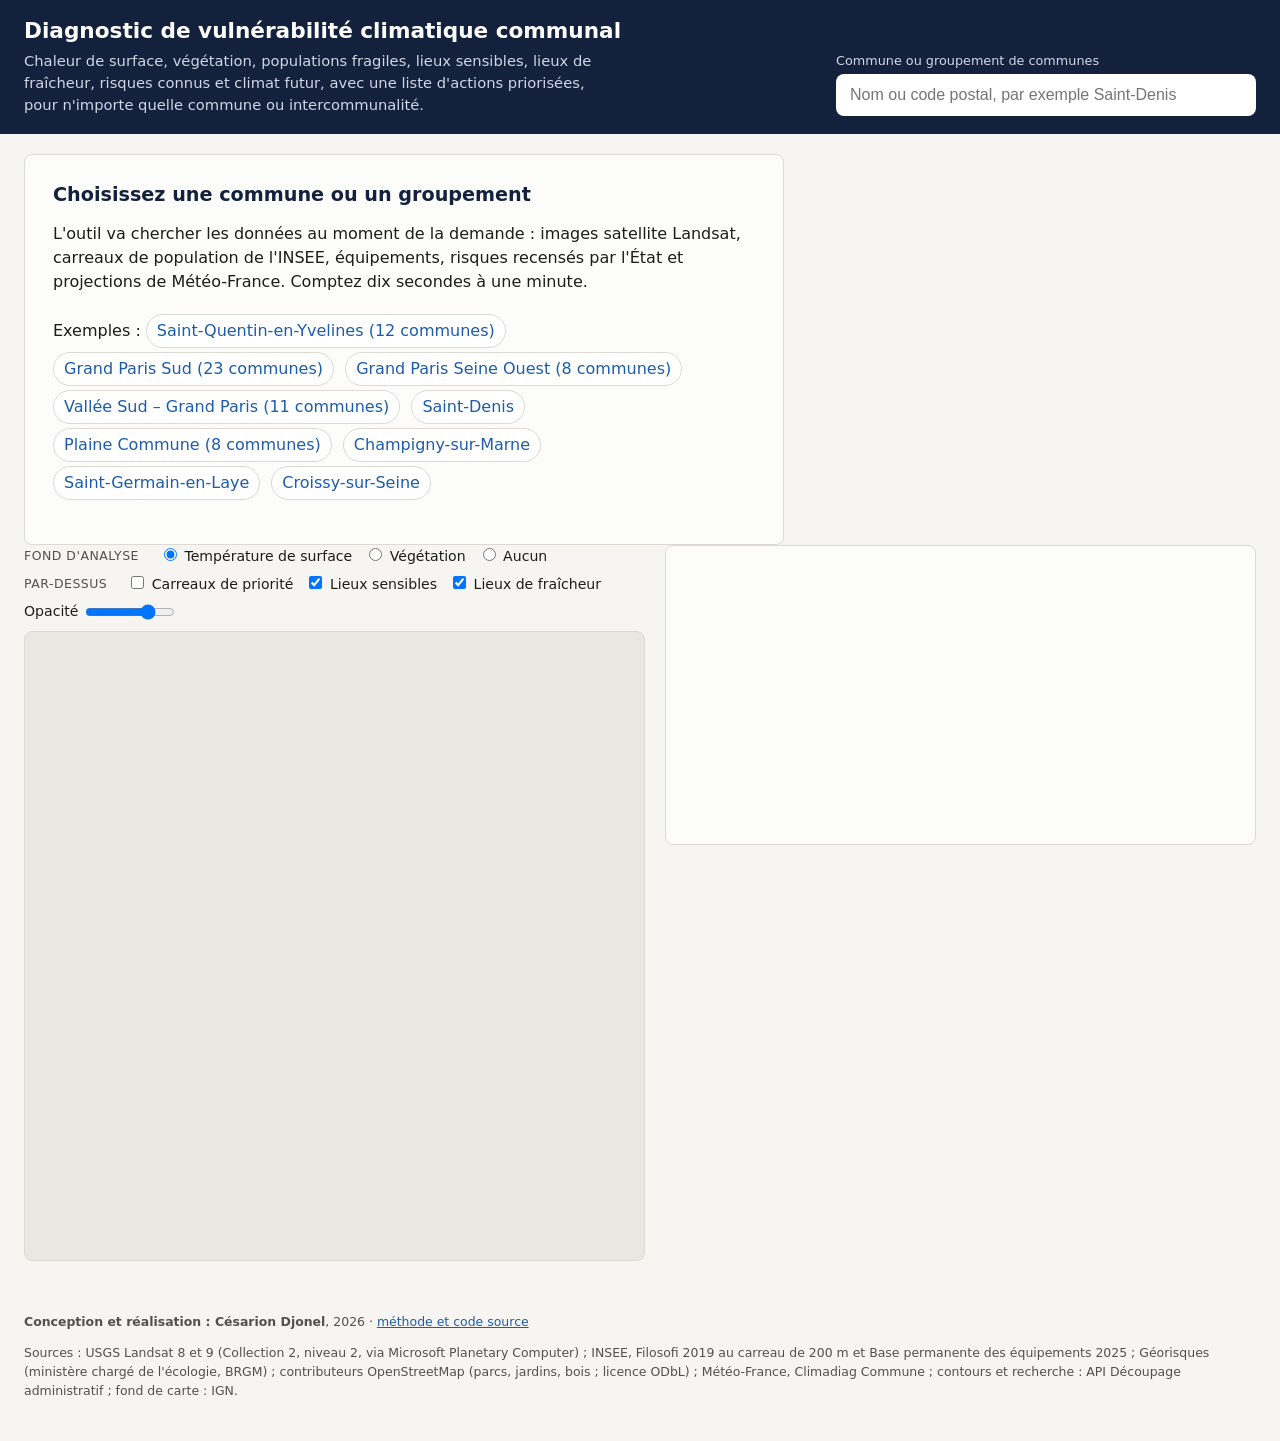
<file: docs/index.html>
<!doctype html>
<html lang="fr">
<head>
<meta charset="utf-8">
<meta name="viewport" content="width=device-width, initial-scale=1">
<title>Diagnostic de vulnérabilité climatique communal</title>
<meta name="description" content="Tapez le nom d'une commune : carte et fiche croisant chaleur de surface, végétation, populations fragiles, lieux sensibles, lieux de fraîcheur, risques connus et climat futur, avec une liste d'actions priorisées.">
<meta name="author" content="Césarion Djonel">
<link rel="icon" href="data:image/svg+xml,%3Csvg xmlns='http://www.w3.org/2000/svg' viewBox='0 0 32 32'%3E%3Crect width='32' height='32' rx='6' fill='%2314213d'/%3E%3Ccircle cx='16' cy='16' r='7' fill='%23e5806f'/%3E%3C/svg%3E">
<link rel="stylesheet" href="vendor/leaflet.css">
<link rel="stylesheet" href="style.css">
</head>
<body>

<header class="bandeau">
  <div class="bandeau-titre">
    <h1>Diagnostic de vulnérabilité climatique communal</h1>
    <p>Chaleur de surface, végétation, populations fragiles, lieux sensibles, lieux de fraîcheur, risques connus et climat futur, avec une liste d'actions priorisées, pour n'importe quelle commune ou intercommunalité.</p>
  </div>
  <form class="recherche" id="recherche" autocomplete="off" role="search">
    <label for="champ">Commune ou groupement de communes</label>
    <div class="recherche-champ">
      <input id="champ" type="search" placeholder="Nom ou code postal, par exemple Saint-Denis" aria-controls="propositions" aria-autocomplete="list">
      <ul id="propositions" class="propositions" role="listbox" hidden></ul>
    </div>
  </form>
</header>

<main>
  <section class="accueil" id="accueil">
    <h2>Choisissez une commune ou un groupement</h2>
    <p>L'outil va chercher les données au moment de la demande : images satellite Landsat, carreaux de population de l'INSEE, équipements, risques recensés par l'État et projections de Météo-France. Comptez dix secondes à une minute.</p>
    <p class="exemples">Exemples :
      <a href="#g200058782">Saint-Quentin-en-Yvelines (12 communes)</a>
      <a href="#g200059228">Grand Paris Sud (23 communes)</a>
      <a href="#g200057974">Grand Paris Seine Ouest (8 communes)</a>
      <a href="#g200057966">Vallée Sud – Grand Paris (11 communes)</a>
      <a href="#93066">Saint-Denis</a>
      <a href="#g200057867">Plaine Commune (8 communes)</a>
      <a href="#94017">Champigny-sur-Marne</a>
      <a href="#78551">Saint-Germain-en-Laye</a>
      <a href="#78190">Croissy-sur-Seine</a>
    </p>
  </section>

  <section class="resultat" id="resultat" hidden>
    <div class="colonne-carte">
      <div class="carte-outils" id="carte-outils">
        <fieldset>
          <legend>Fond d'analyse</legend>
          <label><input type="radio" name="fond" value="lst" checked> Température de surface</label>
          <label><input type="radio" name="fond" value="ndvi"> Végétation</label>
          <label><input type="radio" name="fond" value="aucun"> Aucun</label>
        </fieldset>
        <fieldset>
          <legend>Par-dessus</legend>
          <label><input type="checkbox" id="voir-carreaux"> Carreaux de priorité</label>
          <label><input type="checkbox" id="voir-sites" checked> Lieux sensibles</label>
          <label><input type="checkbox" id="voir-frais" checked> Lieux de fraîcheur</label>
        </fieldset>
        <label class="opacite">Opacité <input type="range" id="opacite" min="20" max="100" value="80"></label>
      </div>
      <div id="carte" class="carte"></div>
      <div class="legende" id="legende"></div>
    </div>

    <article class="fiche" id="fiche">
      <div class="etat" id="etat" aria-live="polite"></div>
      <div id="fiche-contenu"></div>
    </article>
  </section>
</main>

<footer class="pied">
  <p><b>Conception et réalisation : Césarion Djonel</b>, 2026 · <a href="https://github.com/projetperso-spec/diagnostic-climat-communal">méthode et code source</a></p>
  <p>Sources : USGS Landsat 8 et 9 (Collection 2, niveau 2, via Microsoft Planetary Computer) ; INSEE, Filosofi 2019 au carreau de 200 m et Base permanente des équipements 2025 ; Géorisques (ministère chargé de l'écologie, BRGM) ; contributeurs OpenStreetMap (parcs, jardins, bois ; licence ODbL) ; Météo-France, Climadiag Commune ; contours et recherche : API Découpage administratif ; fond de carte : IGN.</p>
</footer>

<script src="vendor/leaflet.js"></script>
<script src="vendor/proj4.js"></script>
<script src="vendor/geotiff.js"></script>
<script src="app.js"></script>
</body>
</html>
</file>
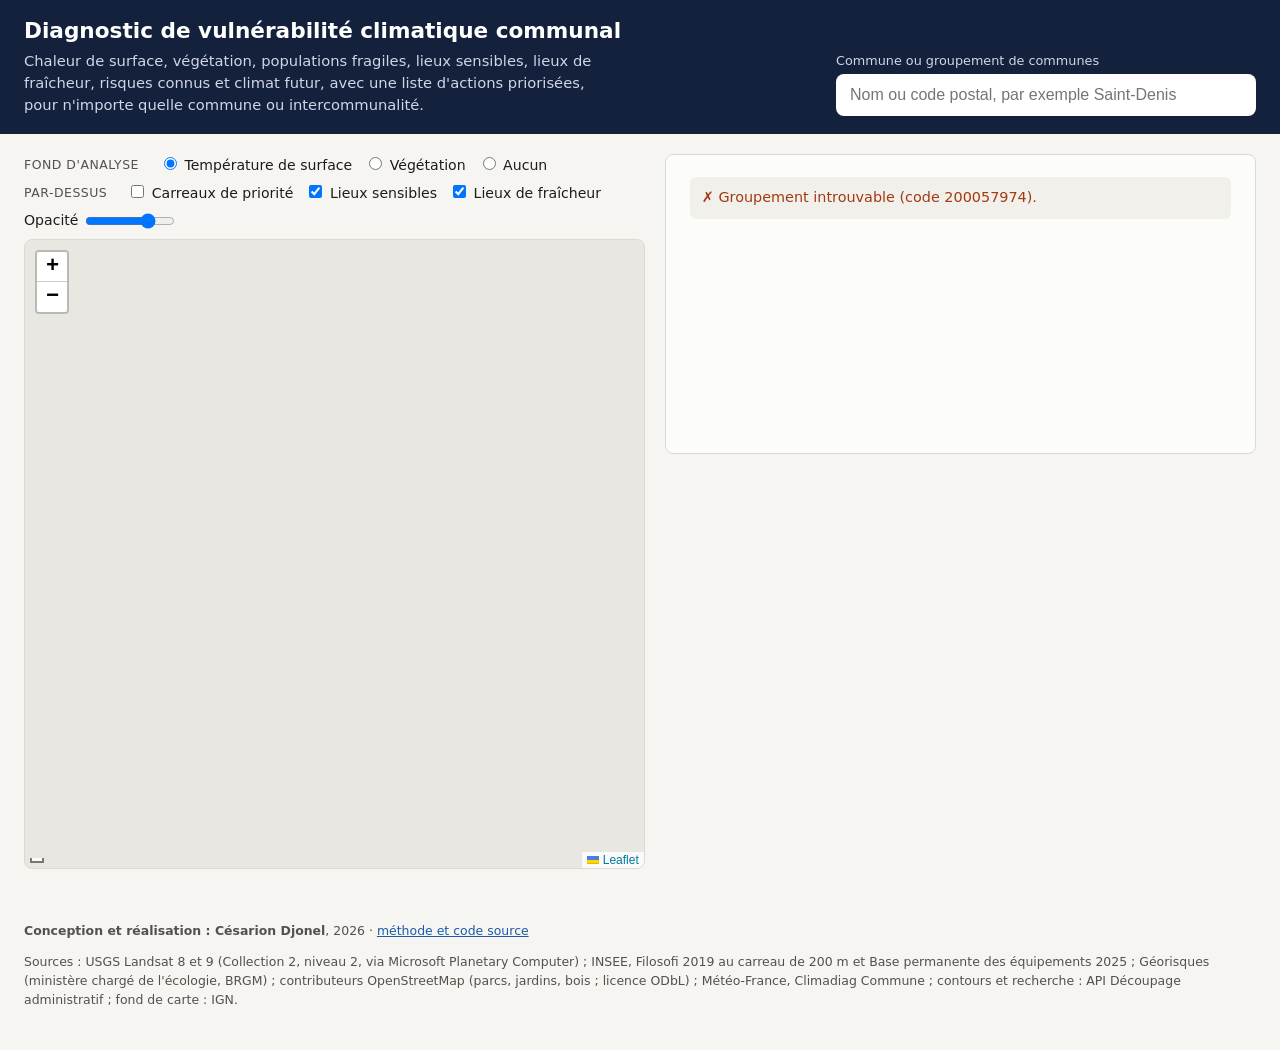
<file: docs/grand-paris-seine-ouest/index.html>
<!doctype html>
<html lang="fr">
<head>
<meta charset="utf-8">
<title>Diagnostic de vulnérabilité climatique : Grand Paris Seine Ouest</title>
<meta http-equiv="refresh" content="0; url=../#g200057974">
<script>location.replace("../#g200057974");</script>
</head>
<body>
<p><a href="../#g200057974">Diagnostic de vulnérabilité climatique de Grand Paris Seine Ouest</a></p>
</body>
</html>
</file>
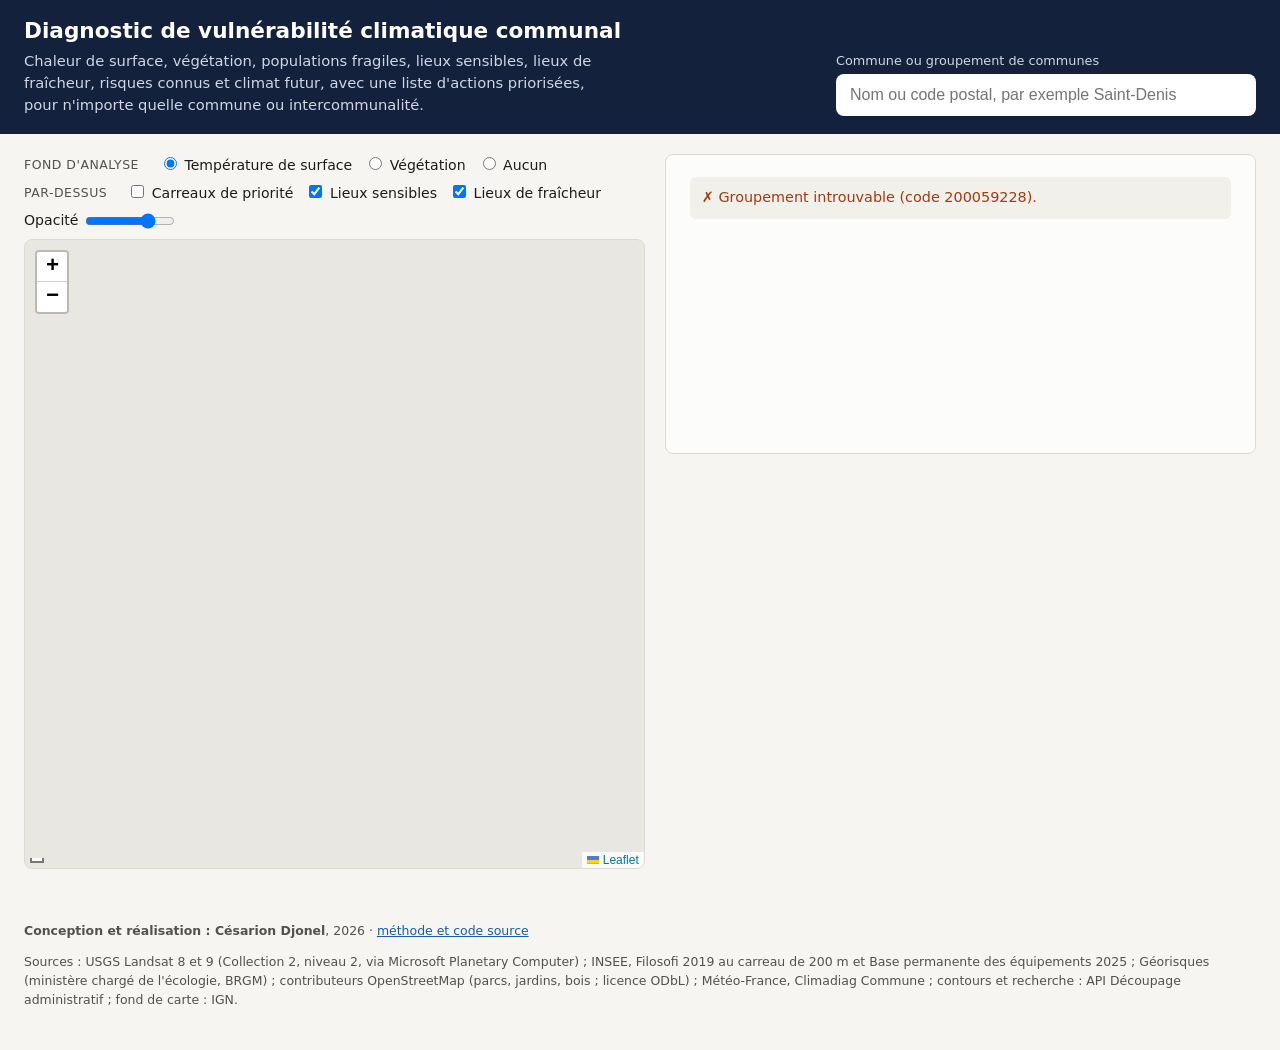
<file: docs/grand-paris-sud/index.html>
<!doctype html>
<html lang="fr">
<head>
<meta charset="utf-8">
<title>Diagnostic de vulnérabilité climatique : Grand Paris Sud</title>
<meta http-equiv="refresh" content="0; url=../#g200059228">
<script>location.replace("../#g200059228");</script>
</head>
<body>
<p><a href="../#g200059228">Diagnostic de vulnérabilité climatique de Grand Paris Sud</a></p>
</body>
</html>
</file>
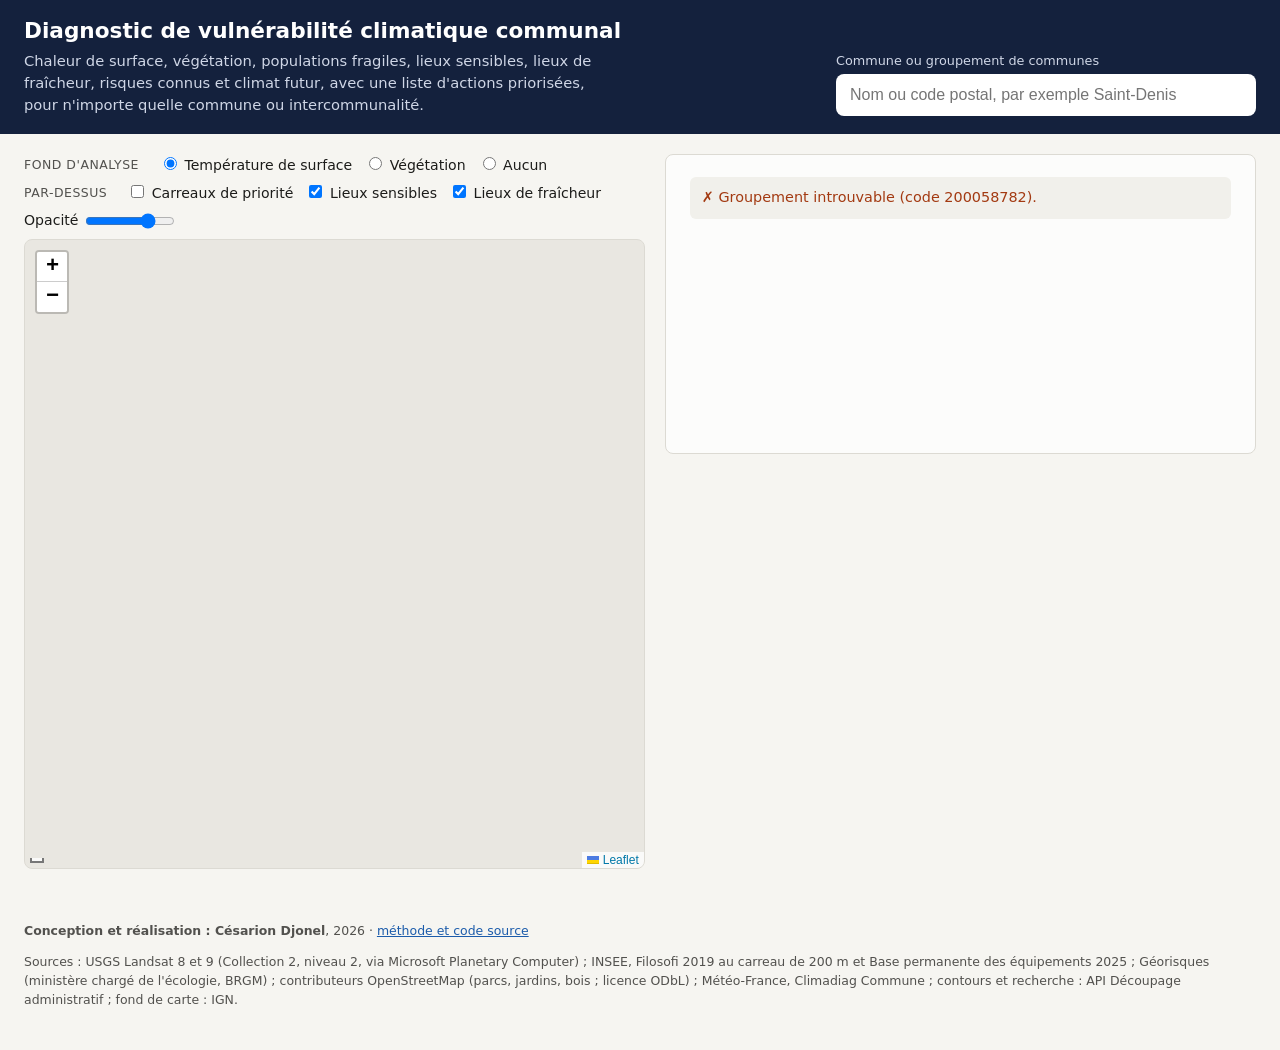
<file: docs/saint-quentin-en-yvelines/index.html>
<!doctype html>
<html lang="fr">
<head>
<meta charset="utf-8">
<title>Diagnostic de vulnérabilité climatique : Saint-Quentin-en-Yvelines</title>
<meta http-equiv="refresh" content="0; url=../#g200058782">
<script>location.replace("../#g200058782");</script>
</head>
<body>
<p><a href="../#g200058782">Diagnostic de vulnérabilité climatique de Saint-Quentin-en-Yvelines</a></p>
</body>
</html>
</file>
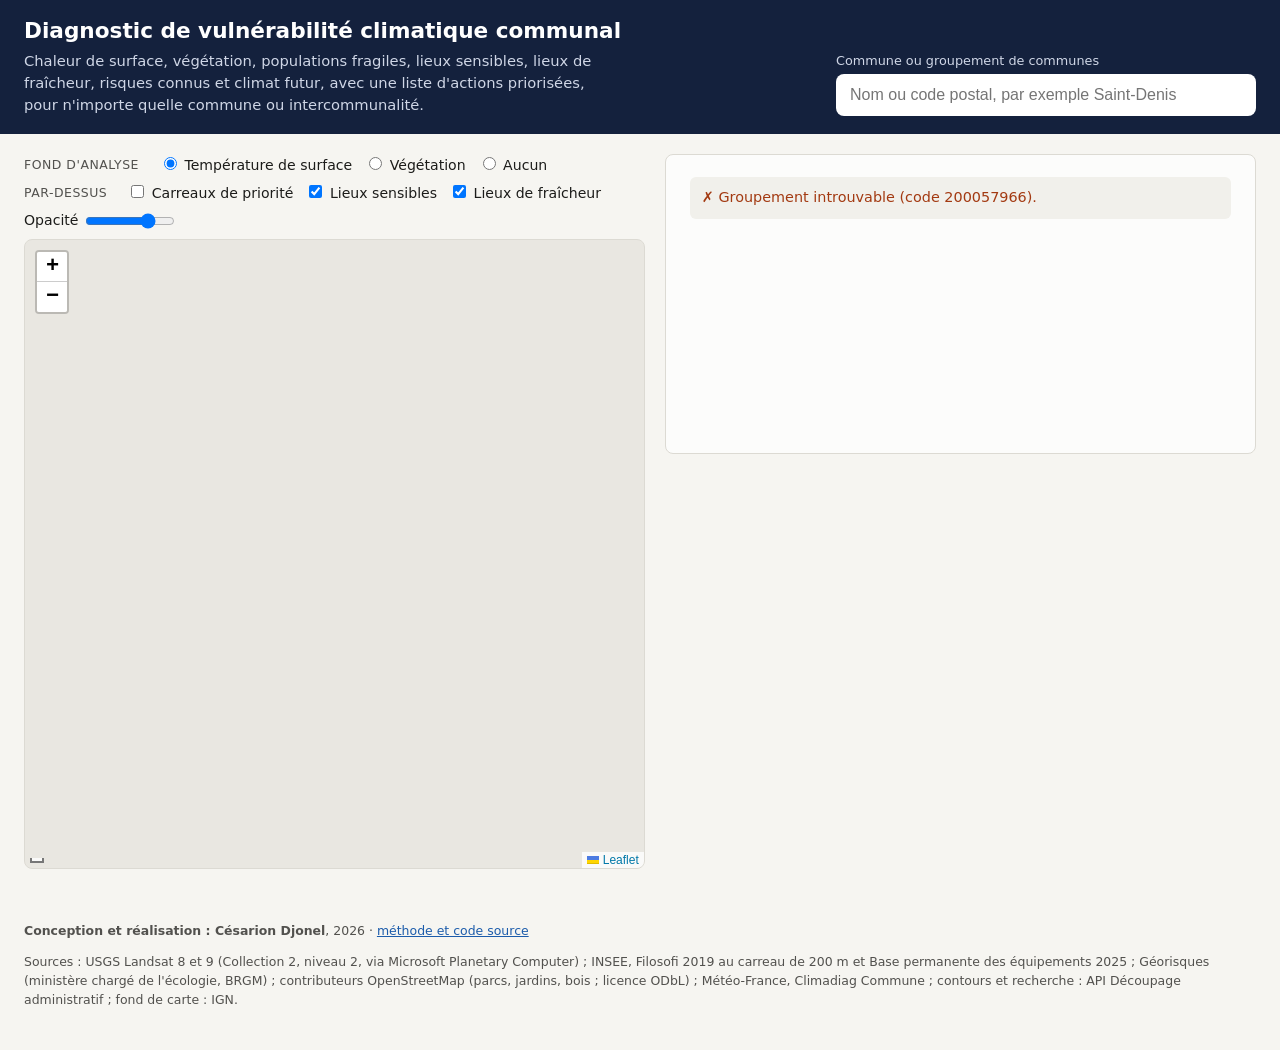
<file: docs/vallee-sud-grand-paris/index.html>
<!doctype html>
<html lang="fr">
<head>
<meta charset="utf-8">
<title>Diagnostic de vulnérabilité climatique : Vallée Sud – Grand Paris</title>
<meta http-equiv="refresh" content="0; url=../#g200057966">
<script>location.replace("../#g200057966");</script>
</head>
<body>
<p><a href="../#g200057966">Diagnostic de vulnérabilité climatique de Vallée Sud – Grand Paris</a></p>
</body>
</html>
</file>
<file: docs/vendor/leaflet.css>
/* required styles */

.leaflet-pane,
.leaflet-tile,
.leaflet-marker-icon,
.leaflet-marker-shadow,
.leaflet-tile-container,
.leaflet-pane > svg,
.leaflet-pane > canvas,
.leaflet-zoom-box,
.leaflet-image-layer,
.leaflet-layer {
	position: absolute;
	left: 0;
	top: 0;
	}
.leaflet-container {
	overflow: hidden;
	}
.leaflet-tile,
.leaflet-marker-icon,
.leaflet-marker-shadow {
	-webkit-user-select: none;
	   -moz-user-select: none;
	        user-select: none;
	  -webkit-user-drag: none;
	}
/* Prevents IE11 from highlighting tiles in blue */
.leaflet-tile::selection {
	background: transparent;
}
/* Safari renders non-retina tile on retina better with this, but Chrome is worse */
.leaflet-safari .leaflet-tile {
	image-rendering: -webkit-optimize-contrast;
	}
/* hack that prevents hw layers "stretching" when loading new tiles */
.leaflet-safari .leaflet-tile-container {
	width: 1600px;
	height: 1600px;
	-webkit-transform-origin: 0 0;
	}
.leaflet-marker-icon,
.leaflet-marker-shadow {
	display: block;
	}
/* .leaflet-container svg: reset svg max-width decleration shipped in Joomla! (joomla.org) 3.x */
/* .leaflet-container img: map is broken in FF if you have max-width: 100% on tiles */
.leaflet-container .leaflet-overlay-pane svg {
	max-width: none !important;
	max-height: none !important;
	}
.leaflet-container .leaflet-marker-pane img,
.leaflet-container .leaflet-shadow-pane img,
.leaflet-container .leaflet-tile-pane img,
.leaflet-container img.leaflet-image-layer,
.leaflet-container .leaflet-tile {
	max-width: none !important;
	max-height: none !important;
	width: auto;
	padding: 0;
	}

.leaflet-container img.leaflet-tile {
	/* See: https://bugs.chromium.org/p/chromium/issues/detail?id=600120 */
	mix-blend-mode: plus-lighter;
}

.leaflet-container.leaflet-touch-zoom {
	-ms-touch-action: pan-x pan-y;
	touch-action: pan-x pan-y;
	}
.leaflet-container.leaflet-touch-drag {
	-ms-touch-action: pinch-zoom;
	/* Fallback for FF which doesn't support pinch-zoom */
	touch-action: none;
	touch-action: pinch-zoom;
}
.leaflet-container.leaflet-touch-drag.leaflet-touch-zoom {
	-ms-touch-action: none;
	touch-action: none;
}
.leaflet-container {
	-webkit-tap-highlight-color: transparent;
}
.leaflet-container a {
	-webkit-tap-highlight-color: rgba(51, 181, 229, 0.4);
}
.leaflet-tile {
	filter: inherit;
	visibility: hidden;
	}
.leaflet-tile-loaded {
	visibility: inherit;
	}
.leaflet-zoom-box {
	width: 0;
	height: 0;
	-moz-box-sizing: border-box;
	     box-sizing: border-box;
	z-index: 800;
	}
/* workaround for https://bugzilla.mozilla.org/show_bug.cgi?id=888319 */
.leaflet-overlay-pane svg {
	-moz-user-select: none;
	}

.leaflet-pane         { z-index: 400; }

.leaflet-tile-pane    { z-index: 200; }
.leaflet-overlay-pane { z-index: 400; }
.leaflet-shadow-pane  { z-index: 500; }
.leaflet-marker-pane  { z-index: 600; }
.leaflet-tooltip-pane   { z-index: 650; }
.leaflet-popup-pane   { z-index: 700; }

.leaflet-map-pane canvas { z-index: 100; }
.leaflet-map-pane svg    { z-index: 200; }

.leaflet-vml-shape {
	width: 1px;
	height: 1px;
	}
.lvml {
	behavior: url(#default#VML);
	display: inline-block;
	position: absolute;
	}


/* control positioning */

.leaflet-control {
	position: relative;
	z-index: 800;
	pointer-events: visiblePainted; /* IE 9-10 doesn't have auto */
	pointer-events: auto;
	}
.leaflet-top,
.leaflet-bottom {
	position: absolute;
	z-index: 1000;
	pointer-events: none;
	}
.leaflet-top {
	top: 0;
	}
.leaflet-right {
	right: 0;
	}
.leaflet-bottom {
	bottom: 0;
	}
.leaflet-left {
	left: 0;
	}
.leaflet-control {
	float: left;
	clear: both;
	}
.leaflet-right .leaflet-control {
	float: right;
	}
.leaflet-top .leaflet-control {
	margin-top: 10px;
	}
.leaflet-bottom .leaflet-control {
	margin-bottom: 10px;
	}
.leaflet-left .leaflet-control {
	margin-left: 10px;
	}
.leaflet-right .leaflet-control {
	margin-right: 10px;
	}


/* zoom and fade animations */

.leaflet-fade-anim .leaflet-popup {
	opacity: 0;
	-webkit-transition: opacity 0.2s linear;
	   -moz-transition: opacity 0.2s linear;
	        transition: opacity 0.2s linear;
	}
.leaflet-fade-anim .leaflet-map-pane .leaflet-popup {
	opacity: 1;
	}
.leaflet-zoom-animated {
	-webkit-transform-origin: 0 0;
	    -ms-transform-origin: 0 0;
	        transform-origin: 0 0;
	}
svg.leaflet-zoom-animated {
	will-change: transform;
}

.leaflet-zoom-anim .leaflet-zoom-animated {
	-webkit-transition: -webkit-transform 0.25s cubic-bezier(0,0,0.25,1);
	   -moz-transition:    -moz-transform 0.25s cubic-bezier(0,0,0.25,1);
	        transition:         transform 0.25s cubic-bezier(0,0,0.25,1);
	}
.leaflet-zoom-anim .leaflet-tile,
.leaflet-pan-anim .leaflet-tile {
	-webkit-transition: none;
	   -moz-transition: none;
	        transition: none;
	}

.leaflet-zoom-anim .leaflet-zoom-hide {
	visibility: hidden;
	}


/* cursors */

.leaflet-interactive {
	cursor: pointer;
	}
.leaflet-grab {
	cursor: -webkit-grab;
	cursor:    -moz-grab;
	cursor:         grab;
	}
.leaflet-crosshair,
.leaflet-crosshair .leaflet-interactive {
	cursor: crosshair;
	}
.leaflet-popup-pane,
.leaflet-control {
	cursor: auto;
	}
.leaflet-dragging .leaflet-grab,
.leaflet-dragging .leaflet-grab .leaflet-interactive,
.leaflet-dragging .leaflet-marker-draggable {
	cursor: move;
	cursor: -webkit-grabbing;
	cursor:    -moz-grabbing;
	cursor:         grabbing;
	}

/* marker & overlays interactivity */
.leaflet-marker-icon,
.leaflet-marker-shadow,
.leaflet-image-layer,
.leaflet-pane > svg path,
.leaflet-tile-container {
	pointer-events: none;
	}

.leaflet-marker-icon.leaflet-interactive,
.leaflet-image-layer.leaflet-interactive,
.leaflet-pane > svg path.leaflet-interactive,
svg.leaflet-image-layer.leaflet-interactive path {
	pointer-events: visiblePainted; /* IE 9-10 doesn't have auto */
	pointer-events: auto;
	}

/* visual tweaks */

.leaflet-container {
	background: #ddd;
	outline-offset: 1px;
	}
.leaflet-container a {
	color: #0078A8;
	}
.leaflet-zoom-box {
	border: 2px dotted #38f;
	background: rgba(255,255,255,0.5);
	}


/* general typography */
.leaflet-container {
	font-family: "Helvetica Neue", Arial, Helvetica, sans-serif;
	font-size: 12px;
	font-size: 0.75rem;
	line-height: 1.5;
	}


/* general toolbar styles */

.leaflet-bar {
	box-shadow: 0 1px 5px rgba(0,0,0,0.65);
	border-radius: 4px;
	}
.leaflet-bar a {
	background-color: #fff;
	border-bottom: 1px solid #ccc;
	width: 26px;
	height: 26px;
	line-height: 26px;
	display: block;
	text-align: center;
	text-decoration: none;
	color: black;
	}
.leaflet-bar a,
.leaflet-control-layers-toggle {
	background-position: 50% 50%;
	background-repeat: no-repeat;
	display: block;
	}
.leaflet-bar a:hover,
.leaflet-bar a:focus {
	background-color: #f4f4f4;
	}
.leaflet-bar a:first-child {
	border-top-left-radius: 4px;
	border-top-right-radius: 4px;
	}
.leaflet-bar a:last-child {
	border-bottom-left-radius: 4px;
	border-bottom-right-radius: 4px;
	border-bottom: none;
	}
.leaflet-bar a.leaflet-disabled {
	cursor: default;
	background-color: #f4f4f4;
	color: #bbb;
	}

.leaflet-touch .leaflet-bar a {
	width: 30px;
	height: 30px;
	line-height: 30px;
	}
.leaflet-touch .leaflet-bar a:first-child {
	border-top-left-radius: 2px;
	border-top-right-radius: 2px;
	}
.leaflet-touch .leaflet-bar a:last-child {
	border-bottom-left-radius: 2px;
	border-bottom-right-radius: 2px;
	}

/* zoom control */

.leaflet-control-zoom-in,
.leaflet-control-zoom-out {
	font: bold 18px 'Lucida Console', Monaco, monospace;
	text-indent: 1px;
	}

.leaflet-touch .leaflet-control-zoom-in, .leaflet-touch .leaflet-control-zoom-out  {
	font-size: 22px;
	}


/* layers control */

.leaflet-control-layers {
	box-shadow: 0 1px 5px rgba(0,0,0,0.4);
	background: #fff;
	border-radius: 5px;
	}
.leaflet-control-layers-toggle {
	background-image: url(images/layers.png);
	width: 36px;
	height: 36px;
	}
.leaflet-retina .leaflet-control-layers-toggle {
	background-image: url(images/layers-2x.png);
	background-size: 26px 26px;
	}
.leaflet-touch .leaflet-control-layers-toggle {
	width: 44px;
	height: 44px;
	}
.leaflet-control-layers .leaflet-control-layers-list,
.leaflet-control-layers-expanded .leaflet-control-layers-toggle {
	display: none;
	}
.leaflet-control-layers-expanded .leaflet-control-layers-list {
	display: block;
	position: relative;
	}
.leaflet-control-layers-expanded {
	padding: 6px 10px 6px 6px;
	color: #333;
	background: #fff;
	}
.leaflet-control-layers-scrollbar {
	overflow-y: scroll;
	overflow-x: hidden;
	padding-right: 5px;
	}
.leaflet-control-layers-selector {
	margin-top: 2px;
	position: relative;
	top: 1px;
	}
.leaflet-control-layers label {
	display: block;
	font-size: 13px;
	font-size: 1.08333em;
	}
.leaflet-control-layers-separator {
	height: 0;
	border-top: 1px solid #ddd;
	margin: 5px -10px 5px -6px;
	}

/* Default icon URLs */
.leaflet-default-icon-path { /* used only in path-guessing heuristic, see L.Icon.Default */
	background-image: url(images/marker-icon.png);
	}


/* attribution and scale controls */

.leaflet-container .leaflet-control-attribution {
	background: #fff;
	background: rgba(255, 255, 255, 0.8);
	margin: 0;
	}
.leaflet-control-attribution,
.leaflet-control-scale-line {
	padding: 0 5px;
	color: #333;
	line-height: 1.4;
	}
.leaflet-control-attribution a {
	text-decoration: none;
	}
.leaflet-control-attribution a:hover,
.leaflet-control-attribution a:focus {
	text-decoration: underline;
	}
.leaflet-attribution-flag {
	display: inline !important;
	vertical-align: baseline !important;
	width: 1em;
	height: 0.6669em;
	}
.leaflet-left .leaflet-control-scale {
	margin-left: 5px;
	}
.leaflet-bottom .leaflet-control-scale {
	margin-bottom: 5px;
	}
.leaflet-control-scale-line {
	border: 2px solid #777;
	border-top: none;
	line-height: 1.1;
	padding: 2px 5px 1px;
	white-space: nowrap;
	-moz-box-sizing: border-box;
	     box-sizing: border-box;
	background: rgba(255, 255, 255, 0.8);
	text-shadow: 1px 1px #fff;
	}
.leaflet-control-scale-line:not(:first-child) {
	border-top: 2px solid #777;
	border-bottom: none;
	margin-top: -2px;
	}
.leaflet-control-scale-line:not(:first-child):not(:last-child) {
	border-bottom: 2px solid #777;
	}

.leaflet-touch .leaflet-control-attribution,
.leaflet-touch .leaflet-control-layers,
.leaflet-touch .leaflet-bar {
	box-shadow: none;
	}
.leaflet-touch .leaflet-control-layers,
.leaflet-touch .leaflet-bar {
	border: 2px solid rgba(0,0,0,0.2);
	background-clip: padding-box;
	}


/* popup */

.leaflet-popup {
	position: absolute;
	text-align: center;
	margin-bottom: 20px;
	}
.leaflet-popup-content-wrapper {
	padding: 1px;
	text-align: left;
	border-radius: 12px;
	}
.leaflet-popup-content {
	margin: 13px 24px 13px 20px;
	line-height: 1.3;
	font-size: 13px;
	font-size: 1.08333em;
	min-height: 1px;
	}
.leaflet-popup-content p {
	margin: 17px 0;
	margin: 1.3em 0;
	}
.leaflet-popup-tip-container {
	width: 40px;
	height: 20px;
	position: absolute;
	left: 50%;
	margin-top: -1px;
	margin-left: -20px;
	overflow: hidden;
	pointer-events: none;
	}
.leaflet-popup-tip {
	width: 17px;
	height: 17px;
	padding: 1px;

	margin: -10px auto 0;
	pointer-events: auto;

	-webkit-transform: rotate(45deg);
	   -moz-transform: rotate(45deg);
	    -ms-transform: rotate(45deg);
	        transform: rotate(45deg);
	}
.leaflet-popup-content-wrapper,
.leaflet-popup-tip {
	background: white;
	color: #333;
	box-shadow: 0 3px 14px rgba(0,0,0,0.4);
	}
.leaflet-container a.leaflet-popup-close-button {
	position: absolute;
	top: 0;
	right: 0;
	border: none;
	text-align: center;
	width: 24px;
	height: 24px;
	font: 16px/24px Tahoma, Verdana, sans-serif;
	color: #757575;
	text-decoration: none;
	background: transparent;
	}
.leaflet-container a.leaflet-popup-close-button:hover,
.leaflet-container a.leaflet-popup-close-button:focus {
	color: #585858;
	}
.leaflet-popup-scrolled {
	overflow: auto;
	}

.leaflet-oldie .leaflet-popup-content-wrapper {
	-ms-zoom: 1;
	}
.leaflet-oldie .leaflet-popup-tip {
	width: 24px;
	margin: 0 auto;

	-ms-filter: "progid:DXImageTransform.Microsoft.Matrix(M11=0.70710678, M12=0.70710678, M21=-0.70710678, M22=0.70710678)";
	filter: progid:DXImageTransform.Microsoft.Matrix(M11=0.70710678, M12=0.70710678, M21=-0.70710678, M22=0.70710678);
	}

.leaflet-oldie .leaflet-control-zoom,
.leaflet-oldie .leaflet-control-layers,
.leaflet-oldie .leaflet-popup-content-wrapper,
.leaflet-oldie .leaflet-popup-tip {
	border: 1px solid #999;
	}


/* div icon */

.leaflet-div-icon {
	background: #fff;
	border: 1px solid #666;
	}


/* Tooltip */
/* Base styles for the element that has a tooltip */
.leaflet-tooltip {
	position: absolute;
	padding: 6px;
	background-color: #fff;
	border: 1px solid #fff;
	border-radius: 3px;
	color: #222;
	white-space: nowrap;
	-webkit-user-select: none;
	-moz-user-select: none;
	-ms-user-select: none;
	user-select: none;
	pointer-events: none;
	box-shadow: 0 1px 3px rgba(0,0,0,0.4);
	}
.leaflet-tooltip.leaflet-interactive {
	cursor: pointer;
	pointer-events: auto;
	}
.leaflet-tooltip-top:before,
.leaflet-tooltip-bottom:before,
.leaflet-tooltip-left:before,
.leaflet-tooltip-right:before {
	position: absolute;
	pointer-events: none;
	border: 6px solid transparent;
	background: transparent;
	content: "";
	}

/* Directions */

.leaflet-tooltip-bottom {
	margin-top: 6px;
}
.leaflet-tooltip-top {
	margin-top: -6px;
}
.leaflet-tooltip-bottom:before,
.leaflet-tooltip-top:before {
	left: 50%;
	margin-left: -6px;
	}
.leaflet-tooltip-top:before {
	bottom: 0;
	margin-bottom: -12px;
	border-top-color: #fff;
	}
.leaflet-tooltip-bottom:before {
	top: 0;
	margin-top: -12px;
	margin-left: -6px;
	border-bottom-color: #fff;
	}
.leaflet-tooltip-left {
	margin-left: -6px;
}
.leaflet-tooltip-right {
	margin-left: 6px;
}
.leaflet-tooltip-left:before,
.leaflet-tooltip-right:before {
	top: 50%;
	margin-top: -6px;
	}
.leaflet-tooltip-left:before {
	right: 0;
	margin-right: -12px;
	border-left-color: #fff;
	}
.leaflet-tooltip-right:before {
	left: 0;
	margin-left: -12px;
	border-right-color: #fff;
	}

/* Printing */

@media print {
	/* Prevent printers from removing background-images of controls. */
	.leaflet-control {
		-webkit-print-color-adjust: exact;
		print-color-adjust: exact;
		}
	}
</file>
<file: docs/style.css>
:root {
  --fond: #f6f5f1;
  --surface: #fcfcfb;
  --encre: #14213d;
  --texte: #1c1c1a;
  --texte-2: #52514e;
  --trait: #dcdad3;
  --accent: #1c5cab;
  --alerte: #a33a12;
  --rayon: 8px;
}

* { box-sizing: border-box; }
html { font-size: 16px; }
body {
  margin: 0;
  background: var(--fond);
  color: var(--texte);
  font-family: "Segoe UI", system-ui, -apple-system, Roboto, "Helvetica Neue", Arial, sans-serif;
  line-height: 1.5;
}
h1, h2, h3 { color: var(--encre); line-height: 1.2; margin: 0; }
a { color: var(--accent); }

.bandeau {
  background: var(--encre);
  color: #fff;
  padding: 18px 24px;
  display: grid;
  grid-template-columns: minmax(0, 1fr) minmax(280px, 420px);
  gap: 20px;
  align-items: end;
}
.bandeau h1 { color: #fff; font-size: 1.35rem; }
.bandeau p { margin: 6px 0 0; color: #cfd6e6; font-size: .92rem; max-width: 62ch; }
.recherche label { display: block; font-size: .8rem; color: #cfd6e6; margin-bottom: 4px; }
.recherche-champ { position: relative; }
.recherche input {
  width: 100%; padding: 10px 12px; font-size: 1rem;
  border: 2px solid transparent; border-radius: var(--rayon); background: #fff; color: var(--texte);
}
.recherche input:focus { outline: none; border-color: #86b6ef; }
.propositions {
  position: absolute; z-index: 1200; left: 0; right: 0; top: calc(100% + 4px);
  margin: 0; padding: 4px; list-style: none;
  background: #fff; color: var(--texte); border: 1px solid var(--trait); border-radius: var(--rayon);
  box-shadow: 0 8px 24px rgba(20, 33, 61, .18); max-height: 320px; overflow: auto;
}
.propositions li { padding: 8px 10px; border-radius: 6px; cursor: pointer; display: flex; justify-content: space-between; gap: 12px; }
.propositions li small { color: var(--texte-2); white-space: nowrap; }
.propositions li[aria-selected="true"], .propositions li:hover { background: #e7eefb; }

main { padding: 20px 24px 32px; max-width: 1500px; margin: 0 auto; }
.accueil { background: var(--surface); border: 1px solid var(--trait); border-radius: var(--rayon); padding: 28px; max-width: 760px; }
.accueil h2 { font-size: 1.2rem; margin-bottom: 8px; }
.exemples a { display: inline-block; margin: 4px 6px 0 0; padding: 4px 10px; border: 1px solid var(--trait); border-radius: 999px; text-decoration: none; background: #fff; }
.exemples a:hover { border-color: var(--accent); }

.resultat { display: grid; grid-template-columns: minmax(0, 1.05fr) minmax(0, 1fr); gap: 20px; align-items: start; }
.colonne-carte { position: sticky; top: 12px; }
.carte { height: min(70vh, 720px); min-height: 380px; border: 1px solid var(--trait); border-radius: var(--rayon); background: #e9e7e1; }
.carte-outils { display: flex; flex-wrap: wrap; gap: 6px 18px; align-items: center; margin-bottom: 8px; font-size: .88rem; }
.carte-outils fieldset { border: 0; margin: 0; padding: 0; display: flex; flex-wrap: wrap; gap: 4px 12px; align-items: center; }
.carte-outils legend { float: left; margin-right: 8px; padding: 0; color: var(--texte-2); font-size: .78rem; text-transform: uppercase; letter-spacing: .04em; }
.carte-outils label { white-space: nowrap; }
.opacite input { vertical-align: middle; width: 90px; }

.legende { display: flex; flex-wrap: wrap; gap: 8px 24px; margin-top: 8px; font-size: .8rem; color: var(--texte-2); }
.legende .bloc { min-width: 200px; }
.legende .titre { color: var(--texte); font-weight: 600; margin-bottom: 3px; }
.legende .rampe { height: 10px; border-radius: 3px; border: 1px solid var(--trait); }
.legende .bornes { display: flex; justify-content: space-between; margin-top: 2px; }
.legende .classes { display: flex; gap: 2px; }
.legende .classes span { flex: 1; height: 10px; border-radius: 2px; }
.legende .puces { display: flex; gap: 12px; flex-wrap: wrap; align-items: center; }
.puce { display: inline-flex; align-items: center; justify-content: center; width: 18px; height: 18px; border-radius: 50%; background: var(--encre); color: #fff; font-size: 10px; font-weight: 700; border: 2px solid #fff; box-shadow: 0 0 0 1px rgba(20,33,61,.45); }
.puce.creche { border-radius: 4px; }
.puce.ehpad { border-radius: 50% 50% 4px 4px; }
.puce.chaud { background: var(--alerte); }
.leaflet-div-icon.site { background: none; border: 0; }

.fiche { background: var(--surface); border: 1px solid var(--trait); border-radius: var(--rayon); padding: 22px 24px; min-height: 300px; }
.fiche h2 { font-size: 1.45rem; }
.fiche h3 { font-size: 1.02rem; margin: 26px 0 8px; padding-top: 16px; border-top: 1px solid var(--trait); }
.fiche .sous-titre { color: var(--texte-2); margin: 4px 0 0; font-size: .92rem; }
.fiche p { margin: 8px 0; }
.fiche .note { color: var(--texte-2); font-size: .85rem; }
.fiche .actions { display: flex; flex-wrap: wrap; gap: 8px; margin-top: 14px; }
button, .bouton {
  font: inherit; font-size: .88rem; padding: 7px 12px; border-radius: 6px; cursor: pointer;
  border: 1px solid var(--trait); background: #fff; color: var(--encre); text-decoration: none;
}
button:hover, .bouton:hover { border-color: var(--accent); }
button:focus-visible, a:focus-visible, input:focus-visible { outline: 2px solid var(--accent); outline-offset: 2px; }

.etat { font-size: .9rem; color: var(--texte-2); }
.etat ul { list-style: none; margin: 0 0 12px; padding: 10px 12px; background: #f1f0eb; border-radius: 6px; }
.etat li::before { content: "… "; }
.etat li.ok::before { content: "✓ "; color: #167048; }
.etat li.ko::before { content: "✗ "; color: var(--alerte); }
.etat li.ko { color: var(--alerte); }

.tuiles { display: grid; grid-template-columns: repeat(auto-fit, minmax(150px, 1fr)); gap: 10px; margin: 12px 0; }
.tuile { border: 1px solid var(--trait); border-radius: 6px; padding: 10px 12px; background: #fff; }
.tuile .valeur { font-size: 1.5rem; font-weight: 650; color: var(--encre); line-height: 1.15; }
.tuile .libelle { font-size: .8rem; color: var(--texte-2); margin-top: 2px; }

table { border-collapse: collapse; width: 100%; font-size: .86rem; margin: 8px 0; }
th, td { text-align: left; padding: 5px 8px; border-bottom: 1px solid var(--trait); vertical-align: top; }
th { font-weight: 600; color: var(--texte-2); font-size: .78rem; }
td.n, th.n { text-align: right; font-variant-numeric: tabular-nums; white-space: nowrap; }
td .fourchette { color: var(--texte-2); font-size: .76rem; display: block; }
.defile { max-height: 330px; overflow: auto; border: 1px solid var(--trait); border-radius: 6px; }
.defile table { margin: 0; }
.defile th { position: sticky; top: 0; background: #f1f0eb; }
.etiquette { display: inline-block; padding: 1px 7px; border-radius: 999px; font-size: .74rem; border: 1px solid var(--trait); background: #fff; white-space: nowrap; }
.etiquette.chaud { border-color: var(--alerte); color: var(--alerte); }
.liste-risques { display: flex; flex-wrap: wrap; gap: 6px; padding: 0; margin: 8px 0; list-style: none; }
.liste-risques li { border: 1px solid var(--trait); border-radius: 6px; padding: 3px 9px; font-size: .84rem; background: #fff; }

.tridents { display: grid; grid-template-columns: repeat(auto-fit, minmax(190px, 1fr)); gap: 10px; margin: 10px 0; }
.trident { border: 1px solid var(--trait); border-radius: 6px; padding: 10px; background: #fff; }
.trident .titre { font-size: .8rem; font-weight: 600; min-height: 2.4em; }
.trident svg { width: 100%; height: auto; display: block; }
.trident text { font-size: 11px; fill: var(--texte-2); font-family: inherit; }
.trident text.val { fill: var(--texte); font-weight: 600; }

.infobulle { font-size: .8rem; line-height: 1.35; }
.infobulle b { color: var(--encre); }

.pied { padding: 0 24px 28px; max-width: 1500px; margin: 0 auto; color: var(--texte-2); font-size: .78rem; }

@media (max-width: 980px) {
  .bandeau { grid-template-columns: 1fr; }
  .resultat { grid-template-columns: 1fr; }
  .colonne-carte { position: static; }
  .carte { height: 60vh; }
  main { padding: 14px 16px 24px; }
  .bandeau, .pied { padding-left: 16px; padding-right: 16px; }
}

@media print {
  body { background: #fff; }
  .recherche, .carte-outils, .actions, .etat, .leaflet-control-container { display: none !important; }
  .bandeau { background: #fff; color: #000; padding: 0 0 8px; display: block; }
  .bandeau h1 { color: #000; } .bandeau p { color: #333; }
  main { padding: 0; }
  .resultat { display: block; }
  .colonne-carte { position: static; break-inside: avoid; }
  .carte { height: 105mm; min-height: 0; }
  .fiche { border: 0; padding: 12px 0 0; }
  .defile { max-height: none; overflow: visible; border: 0; }
  h3, .tuiles, .tridents, tr { break-inside: avoid; }
}

/* Petits écrans : rien ne doit déborder en largeur. */
.resultat > * { min-width: 0; }
.fiche { overflow-wrap: break-word; }
.fiche > div > table { display: block; overflow-x: auto; }
.legende .bloc { flex: 1 1 220px; }
.legende .bornes { gap: 10px; }
@media (max-width: 520px) {
  .fiche { padding: 16px 14px; }
  .carte-outils label { white-space: normal; }
  th, td { padding: 5px 5px; }
}

th.n { white-space: normal; }

/* ---------- Actions et lieux de fraîcheur ---------- */
.priorite { display: inline-block; min-width: 1.6em; text-align: center; font-weight: 650; border-radius: 4px; padding: 0 5px; border: 1px solid var(--trait); background: #fff; }
.priorite.p1 { border-color: var(--alerte); color: var(--alerte); }
.table-actions td { vertical-align: top; font-size: .86rem; }
.defile.haut { max-height: 460px; }
.etiquette.frais { border-color: #167048; color: #167048; }
.legende .aplat { display: inline-block; width: 14px; height: 14px; border-radius: 3px; border: 1.5px solid #0e7a52; vertical-align: middle; margin-right: 4px; }
@media print {
  .defile.haut { max-height: none; }
  .table-actions { font-size: .78rem; }
}
.table-actions .sous { display: block; margin-top: 3px; color: var(--texte-2); font-size: .78rem; }
.table-actions td:nth-child(2) { width: 24%; }
</file>
